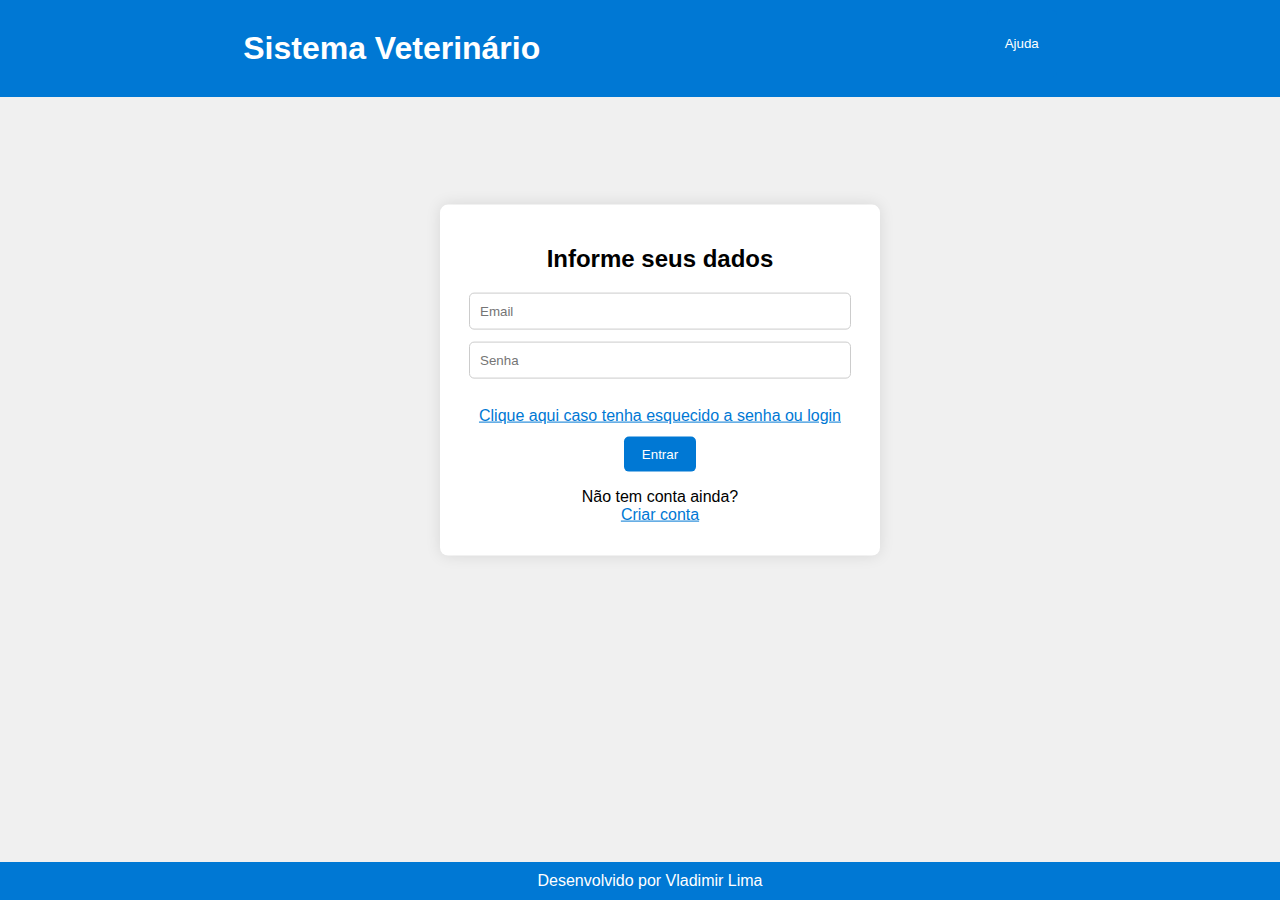
<file: index.html>
<!DOCTYPE html>
<html lang="en">
<head>
    <meta charset="UTF-8">
    <meta name="viewport" content="width=device-width, initial-scale=1.0">
    <link rel="stylesheet" href="styles.css">
    <title>Inicio - Sistema Veterinário</title>
</head>
<body>
    <header>
        <h1>Sistema Veterinário</h1>
        <div class="menu">
            <button id="open-help">Ajuda</button>     
        </div>      
    </header>
    <div class="login-container">
        <h2>Informe seus dados</h2>
        <form id="login-form">      
            <input type="text" id="username" required placeholder="Email">
            <input type="password" id="password" required placeholder="Senha">
            <p><a href="esqueceu-senha.html">Clique aqui caso tenha esquecido a senha ou login</a></p>
            <button type="submit">Entrar</button>
            <p>Não tem conta ainda? <a href="usuariocadastro.html"> <br>Criar conta</a></p>
        </form>
    </div>
    <footer id="developer-info">
        Desenvolvido por Vladimir Lima
        <div id="contact-info" style="display: none;">
            <p>Email: vladimirflima@outlook.com</p>
            <p>Telefone: (85) 99914-1919</p>
            <a href="https://www.linkedin.com/in/vladimirflima/">LinkedIn</a> <br><br>
            <a href="https://github.com/vladimirflima">GitHub!</a>
        </div>
    </footer>
    <script src="script-inicio.js"></script>
</body>
</html>
</file>
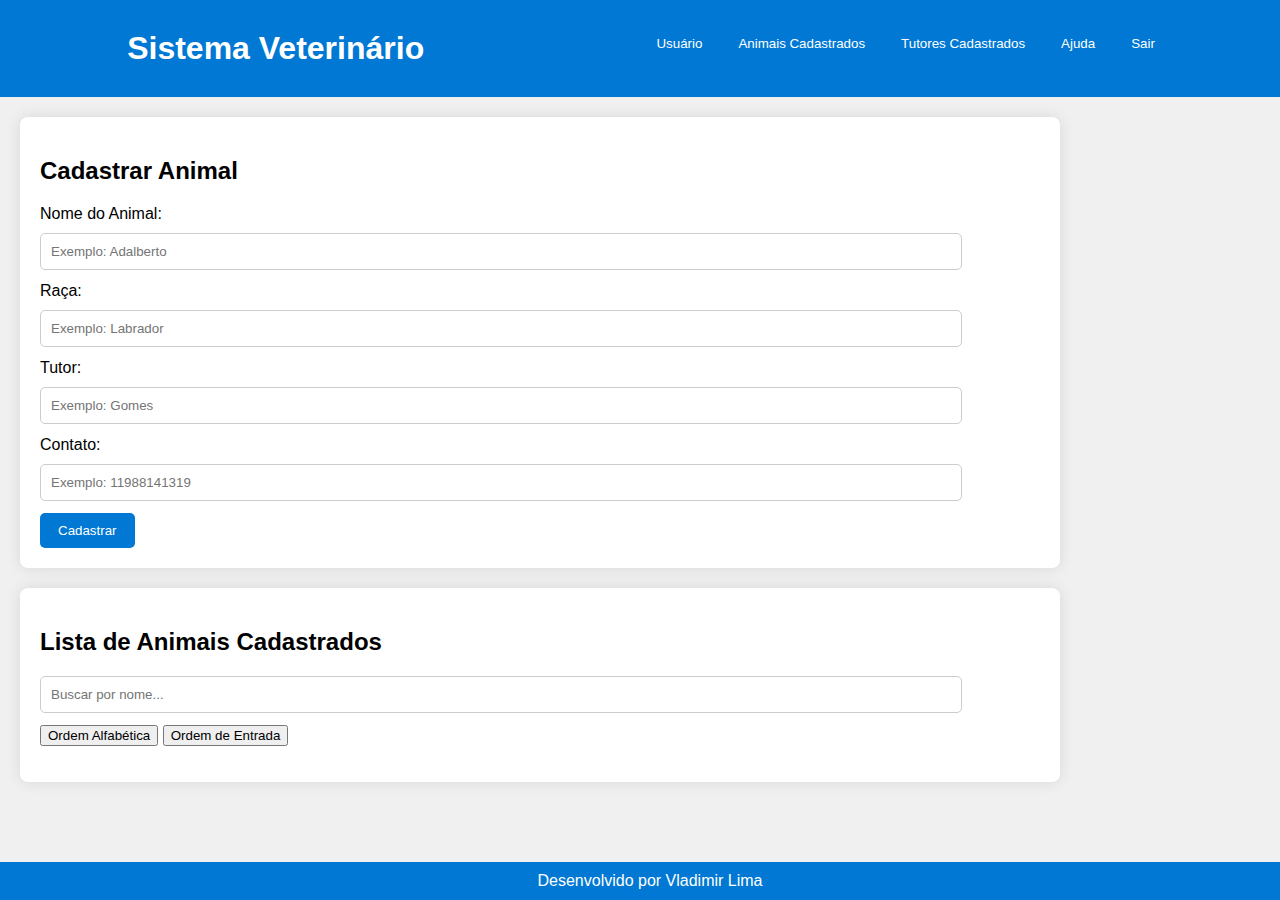
<file: animal.html>
<!DOCTYPE html>
<html lang="en">
<head>
    <meta charset="UTF-8">
    <meta name="viewport" content="width=device-width, initial-scale=1.0">
    <link rel="stylesheet" href="styles.css">
    <title>Cadastrar Animal - Sistema Veterinário</title>
</head>
<body>
    <header>
        <h1>Sistema Veterinário</h1>
        <div class="menu">
            <button id="open-usuario" class="desktop-menu">Usuário</button>
            <button id="open-animal" class="desktop-menu">Animais Cadastrados</button>
            <button id="open-owner" class="desktop-menu">Tutores Cadastrados</button>
            <button id="open-help" class="desktop-menu">Ajuda</button>
            <button id="logout" class="desktop-menu">Sair</button>
            
            <div class="menu-icon">&#9776;</div>
            
            <div class="dropdown-menu">
                <button id="open-usuario">Usuário</button>
                <button id="open-animal">Animais</button>
                <button id="open-owner">Tutores</button>
                <button id="open-help">Ajuda</button>
                <button id="logout">Sair</button>
            </div>
        </div>  
    </header>
    
    <div class="form-container">
        <h2>Cadastrar Animal</h2>
        <form id="animal-form">
            <label for="name">Nome do Animal:</label>
            <input type="text" id="name" required placeholder="Exemplo: Adalberto">

            <label for="breed">Raça:</label>
            <input type="text" id="breed" required placeholder="Exemplo: Labrador">

            <label for="owner">Tutor:</label>
            <input type="text" id="owner" required placeholder="Exemplo: Gomes">

            <label for="contact">Contato:</label>
            <input type="text" id="contact" required placeholder="Exemplo: 11988141319">
            <br>
            <button type="submit">Cadastrar</button>
        </form>
    </div>

    <div class="animal-list">
        <h2>Lista de Animais Cadastrados</h2>
        <input type="text" id="search-bar" placeholder="Buscar por nome...">
        <br>
        <button id="sort-alphabetically">Ordem Alfabética</button>
        <button id="sort-by-entry-time">Ordem de Entrada</button>
        <ul id="animal-list"></ul>
    </div>

   <footer id="developer-info">
        Desenvolvido por Vladimir Lima
        <div id="contact-info" style="display: none;">
            <p>Email: vladimirflima@outlook.com</p>
            <p>Telefone: (85) 99914-1919</p>
            <a href="https://www.linkedin.com/in/vladimirflima/">LinkedIn</a> <br><br>
            <a href="https://github.com/vladimirflima">GitHub!</a>
        </div>
    </footer>
    
    <script src="script-animal.js"></script>
</body>
</html>
</file>
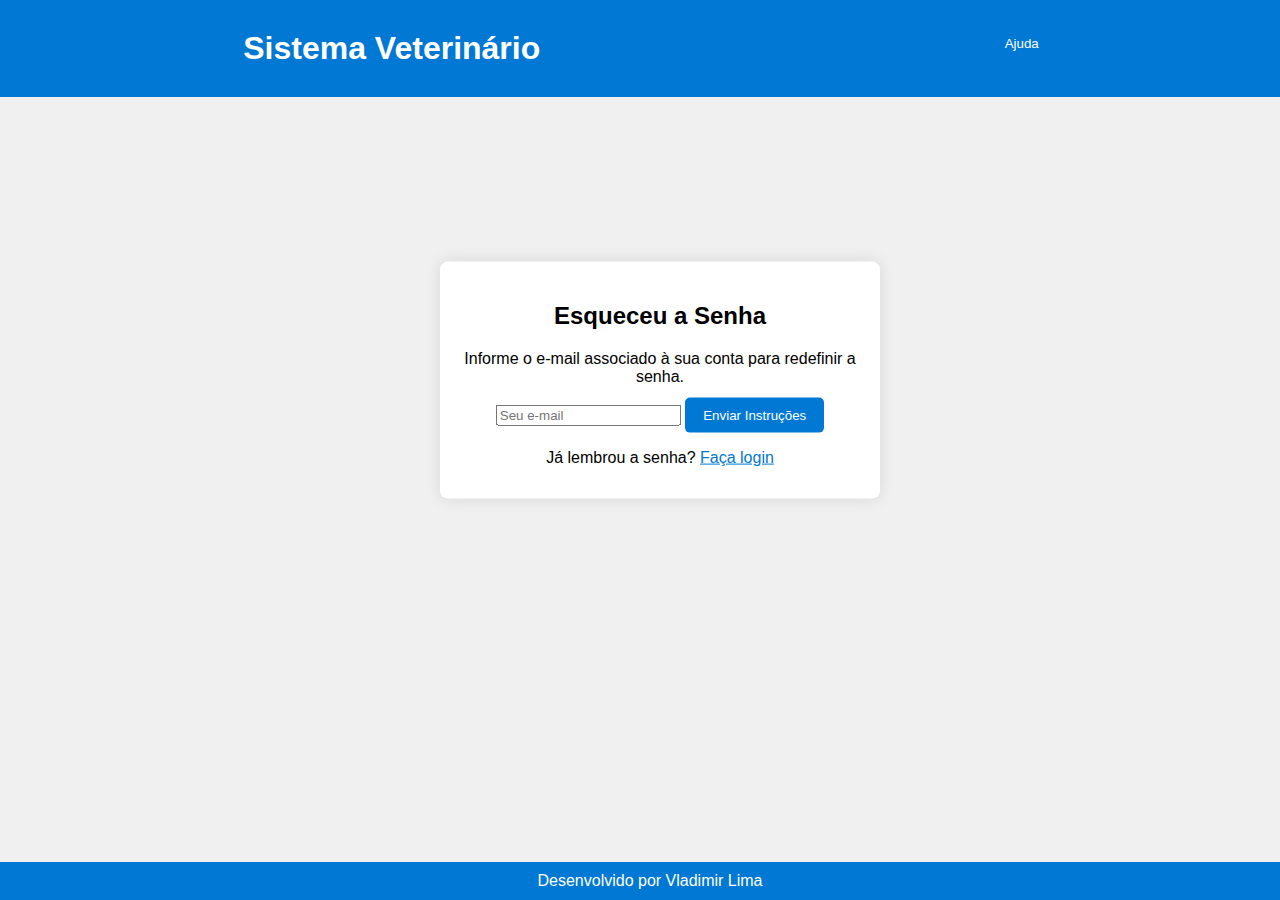
<file: esqueceu-senha.html>
<!DOCTYPE html>
<html lang="en">
<head>
    <meta charset="UTF-8">
    <meta name="viewport" content="width=device-width, initial-scale=1.0">
    <link rel="stylesheet" href="styles.css">
    <title>Esqueceu a Senha - Sistema Veterinário</title>
</head>
<body>
    <header>
        <h1>Sistema Veterinário</h1>
        <div class="menu">
            <button id="open-help">Ajuda</button>     
        </div>      
    </header>
    <div class="login-container">
        <h2>Esqueceu a Senha</h2>
        <form id="forgot-password-form">      
            <p>Informe o e-mail associado à sua conta para redefinir a senha.</p>
            <input type="email" id="email" required placeholder="Seu e-mail">
            <button type="submit">Enviar Instruções</button>
        </form>
        <p>Já lembrou a senha? <a href="inicio.html">Faça login</a></p>
    </div>
    <footer id="developer-info">
        Desenvolvido por Vladimir Lima
        <div id="contact-info" style="display: none;">
            <p>Email: vladimirflima@outlook.com</p>
            <p>Telefone: (85) 99914-1919</p>
            <a href="https://www.linkedin.com/in/vladimirflima/">LinkedIn</a> <br><br>
            <a href="https://github.com/vladimirflima">GitHub!</a>
        </div>
    </footer>
    <script src="script-esqueceu-senha.js"></script>
</body>
</html>
</file>
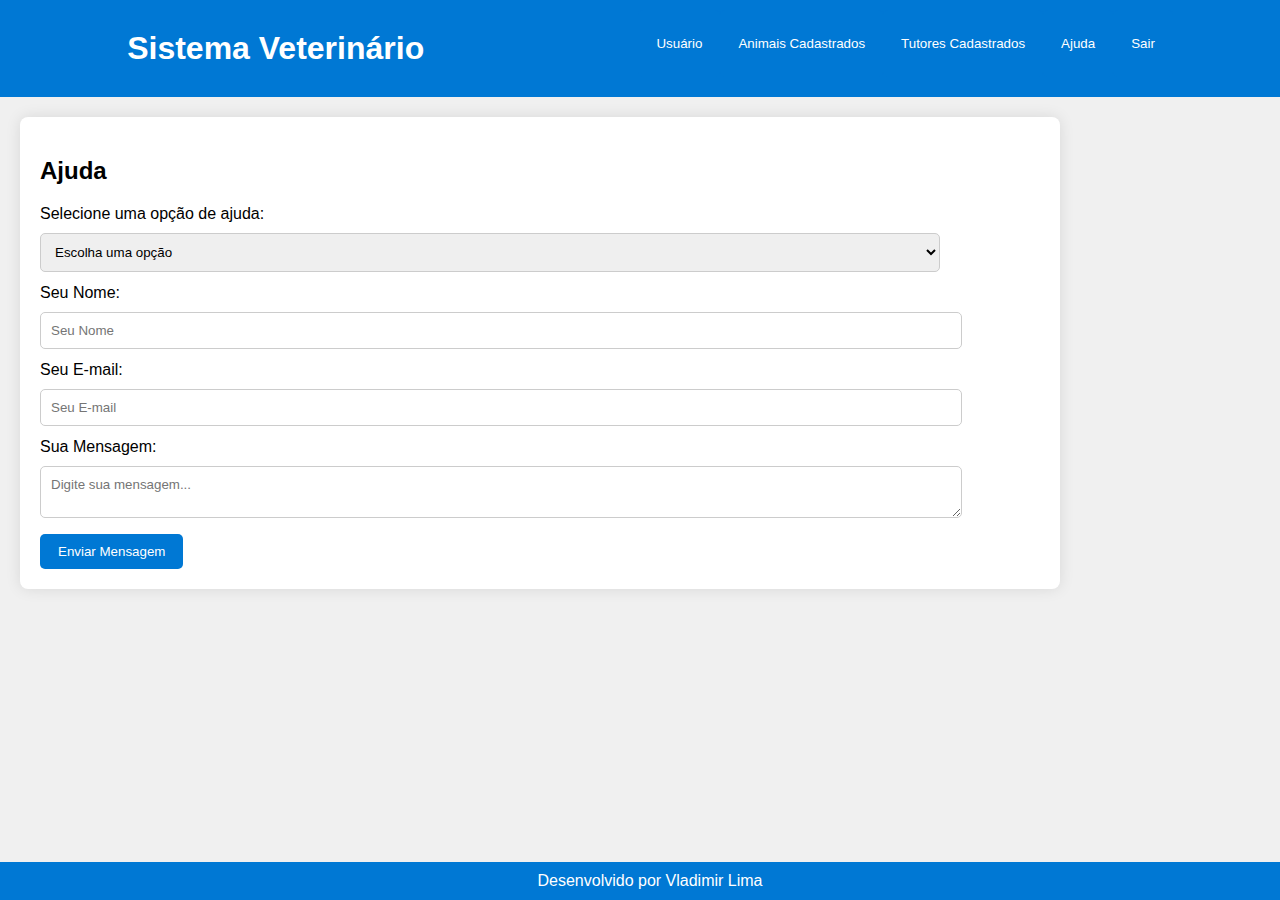
<file: help.html>
<!DOCTYPE html>
<html lang="en">
<head>
    <meta charset="UTF-8">
    <meta name="viewport" content="width=device-width, initial-scale=1.0">
    <link rel="stylesheet" href="styles.css">
    <title>Ajuda - Sistema Veterinário</title>
</head>
<body>
    <header>
        <h1>Sistema Veterinário</h1>
        <div class="menu">
            <button id="open-usuario">Usuário</button>
            <button id="open-animal">Animais Cadastrados</button>
            <button id="open-owner">Tutores Cadastrados</button>
            <button id="open-help">Ajuda</button>
            <button id="logout">Sair</button>
        </div>      
    </header>
    <div class="help-container-centralizado">
        <div class="form-container">
            <h2>Ajuda</h2>
            <form id="help-form">      
                <label for="help-option">Selecione uma opção de ajuda:</label>
                <select id="help-option" required>
                    <option value="" disabled selected>Escolha uma opção</option>
                    <option value="pet-not-appearing">Meu pet não está aparecendo</option>
                    <option value="exam-not-available">Meu pet aparece mas o exame dele não está disponível</option>
                    <option value="prescription-not-available">Meu veterinário disse que a receita ficaria disponível no portal, mas não está aparecendo</option>
                    <option value="schedule-appointment">Quero realizar um agendamento no Sistema Veterinário</option>
                    <option value="update-contacts">Não sei como alterar meus contatos</option>
                </select>
                
                <label for="name">Seu Nome:</label>
                <input type="text" id="name" required placeholder="Seu Nome">

                <label for="email">Seu E-mail:</label>
                <input type="email" id="email" required placeholder="Seu E-mail">

                <label for="message">Sua Mensagem:</label>
                <textarea id="message" required placeholder="Digite sua mensagem..."></textarea>

                <button type="submit">Enviar Mensagem</button>
            </form>
        </div>
    </div>
    <footer id="developer-info">
        Desenvolvido por Vladimir Lima
        <div id="contact-info" style="display: none;">
            <p>Email: vladimirflima@outlook.com</p>
            <p>Telefone: (85) 99914-1919</p>
            <a href="https://www.linkedin.com/in/vladimirflima/">LinkedIn</a> <br><br>
            <a href="https://github.com/vladimirflima">GitHub!</a>
        </div>
    </footer>
    <script src="script-help.js"></script>
</body>
</html>
</file>
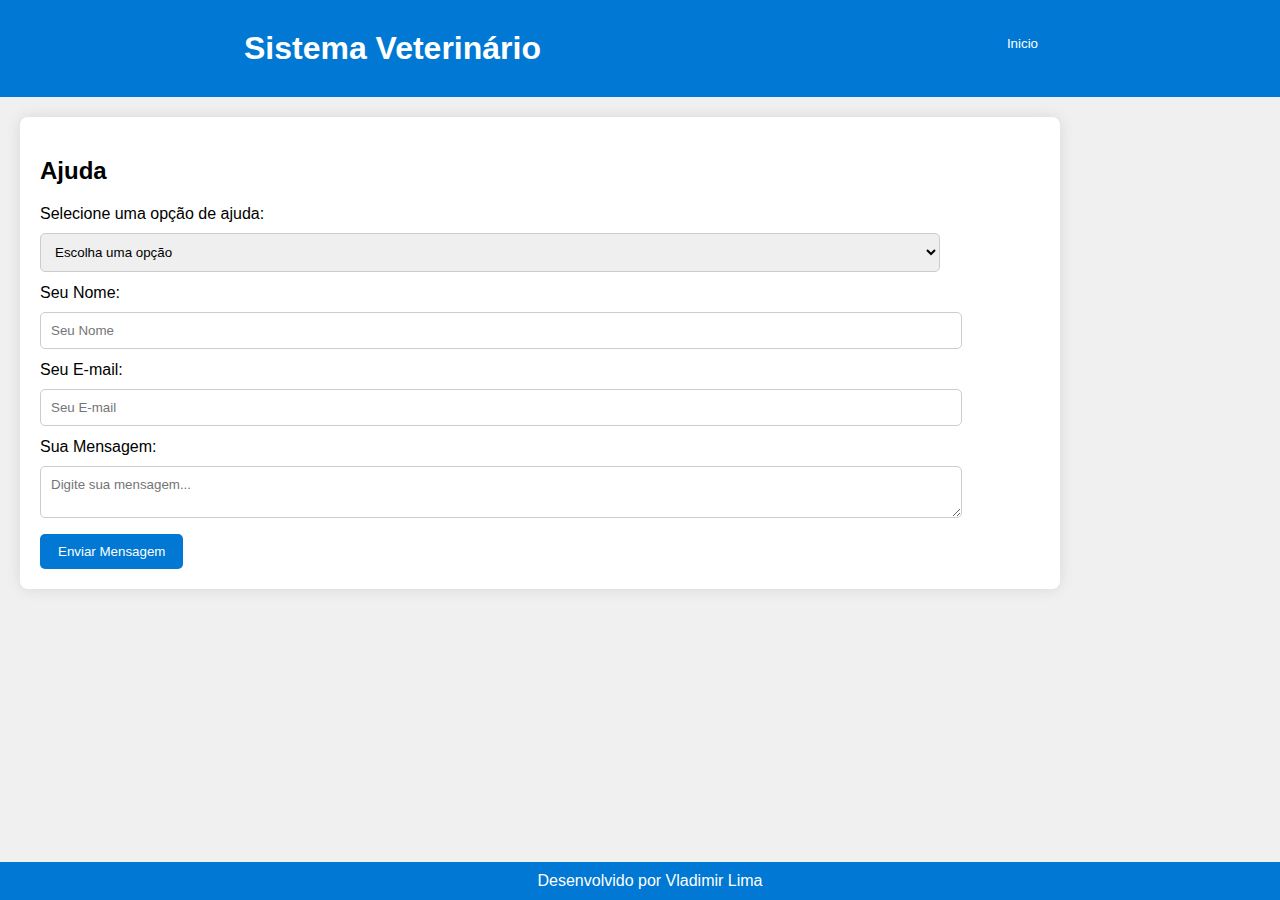
<file: help2.html>
<!DOCTYPE html>
<html lang="en">
<head>
    <meta charset="UTF-8">
    <meta name="viewport" content="width=device-width, initial-scale=1.0">
    <link rel="stylesheet" href="styles.css">
    <title>Ajuda - Sistema Veterinário</title>
</head>
<body>
    <header>
        <h1>Sistema Veterinário</h1>
        <div class="menu">         
            <button id="open-index">Inicio</button> 
        </div>
    </header>
    <div class="help-container-centralizado">
        <div class="form-container">
            <h2>Ajuda</h2>
                <form id="help-form">      
                    <label for="help-option">Selecione uma opção de ajuda:</label>
                    <select id="help-option" required>
                        <option value="" disabled selected>Escolha uma opção</option>
                        <option value="pet-not-appearing">Meu pet não está aparecendo</option>
                        <option value="exam-not-available">Meu pet aparece mas o exame dele não está disponível</option>
                        <option value="prescription-not-available">Meu veterinário disse que a receita ficaria disponível no portal, mas não está aparecendo</option>
                        <option value="schedule-appointment">Quero realizar um agendamento no Sistema Veterinário</option>
                        <option value="update-contacts">Não sei como alterar meus contatos</option>
                    </select>
                    
                    <label for="name">Seu Nome:</label>
                    <input type="text" id="name" required placeholder="Seu Nome">

                    <label for="email">Seu E-mail:</label>
                    <input type="email" id="email" required placeholder="Seu E-mail">

                    <label for="message">Sua Mensagem:</label>
                    <textarea id="message" required placeholder="Digite sua mensagem..."></textarea>

                    <button type="submit">Enviar Mensagem</button>
                </form>
        </div>
    </div>
<footer id="developer-info">
        Desenvolvido por Vladimir Lima
        <div id="contact-info" style="display: none;">
            <p>Email: vladimirflima@outlook.com</p>
            <p>Telefone: (85) 99914-1919</p>
            <a href="https://www.linkedin.com/in/vladimirflima/">LinkedIn</a> <br><br>
            <a href="https://github.com/vladimirflima">GitHub!</a>
        </div>
    </footer>
    <script src="script-help2.js"></script>
</body>
</html>
</file>
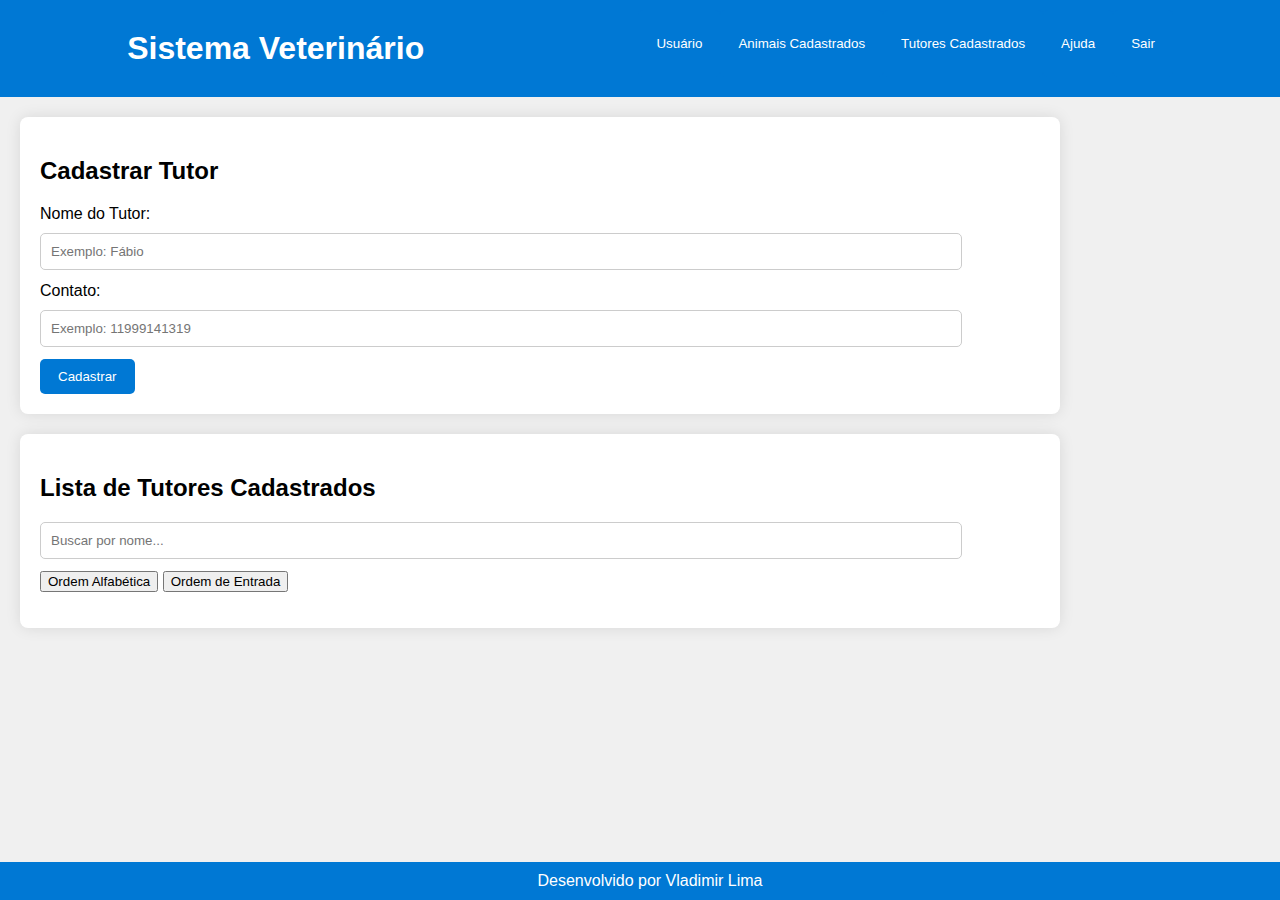
<file: tutor.html>
<!DOCTYPE html>
<html lang="en">
<head>
    <meta charset="UTF-8">
    <meta name="viewport" content="width=device-width, initial-scale=1.0">
    <link rel="stylesheet" href="styles.css">
    <title>Cadastrar Tutores - Sistema Veterinário</title>
</head>
<body>
    <header>
        <h1>Sistema Veterinário</h1>
        <div class="menu">
            <button id="open-usuario">Usuário</button>
            <button id="open-animal">Animais Cadastrados</button>
            <button id="open-owner">Tutores Cadastrados</button>
            <button id="open-help">Ajuda</button>
            <button id="logout">Sair</button>
            <div class="menu-icon">&#9776;</div>
        <div class="dropdown-menu">
            <button id="open-usuario">Usuário</button>
            <button id="open-animal">Animais Cadastrados</button>
            <button id="open-owner">Tutores Cadastrados</button>
            <button id="open-help">Ajuda</button>
            <button id="logout">Sair</button>
        </div>
        </div>
        
    </header>

        <div class="form-container">
            <h2>Cadastrar Tutor</h2>
            <form id="owner-form">
                <label for="name">Nome do Tutor:</label>
                <input type="text" id="name" required placeholder="Exemplo: Fábio">         
                <label for="contact">Contato:</label>
                <input type="text" id="contact" required placeholder="Exemplo: 11999141319">
                <br>
                <button type="submit">Cadastrar</button>
            </form>
        </div>

        <div class="owner-list">
            <h2>Lista de Tutores Cadastrados</h2>
            <input type="text" id="search-bar" placeholder="Buscar por nome...">
            <br>
            <button id="sort-alphabetically">Ordem Alfabética</button>
            <button id="sort-by-entry-time">Ordem de Entrada</button>
            <ul id="owner-list"></ul>
        </div>
    
    <footer id="developer-info">
        Desenvolvido por Vladimir Lima
        <div id="contact-info" style="display: none;">
            <p>Email: vladimirflima@outlook.com</p>
            <p>Telefone: (85) 99914-1919</p>
            <a href="https://www.linkedin.com/in/vladimirflima/">LinkedIn</a> <br><br>
            <a href="https://github.com/vladimirflima">GitHub!</a>
        </div>
    </footer>
    
    <script src="script-tutor.js"></script>
</body>
</html>
</file>
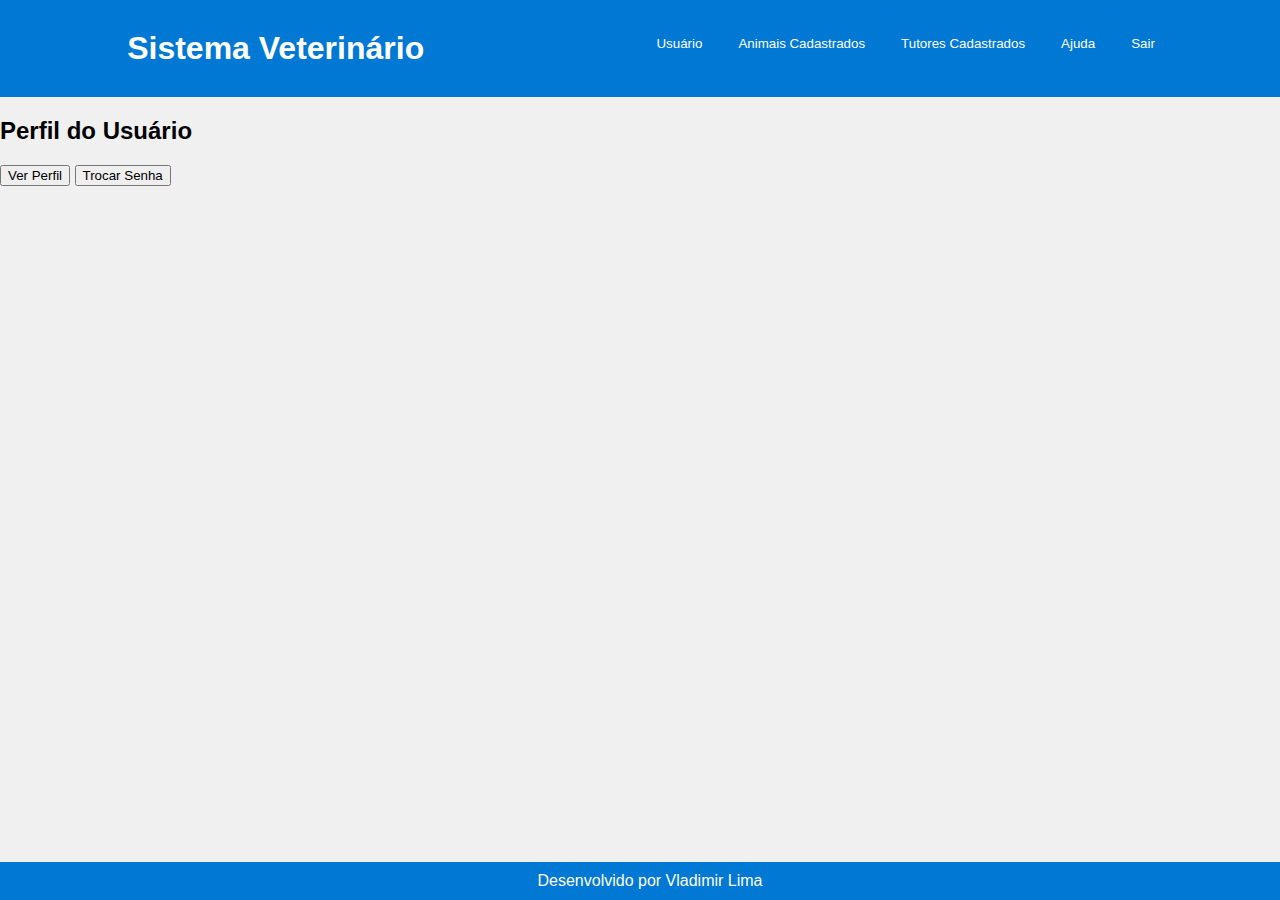
<file: usuario.html>
<!DOCTYPE html>
<html lang="en">
<head>
    <meta charset="UTF-8">
    <meta name="viewport" content="width=device-width, initial-scale=1.0">
    <link rel="stylesheet" href="styles.css">
    <title>Perfil do Usuário - Sistema Veterinário</title>
</head>
<body>
    <header>
        <h1>Sistema Veterinário</h1>
        <div class="menu">
            <button id="open-usuario">Usuário</button>
            <button id="open-animal">Animais Cadastrados</button>
            <button id="open-owner">Tutores Cadastrados</button>
            <button id="open-help">Ajuda</button>
            <button id="logout">Sair</button>
        </div>
    </header>

    <div class="profile-container">
        <h2>Perfil do Usuário</h2>
        <p id="user-name"></p> 
            <button id="view-profile">Ver Perfil</button>
            <button id="change-password">Trocar Senha</button> 
          
    </div>
   
    <div class="options-container">
    </div>

    <div class="change-password-container" id="change-password-container" style="display: none;">
        <h2>Trocar Senha</h2>
        <form id="change-password-form">
            <label for="current-password">Senha Atual:</label>
            <input type="password" id="current-password" required>

            <label for="new-password">Nova Senha:</label>
            <input type="password" id="new-password" required>

            <button type="submit">Trocar Senha</button>
        </form>
    </div>


    <footer id="developer-info">
        Desenvolvido por Vladimir Lima
        <div id="contact-info" style="display: none;">
            <p>Email: vladimirflima@outlook.com</p>
            <p>Telefone: (85) 99914-1919</p>
            <a href="https://www.linkedin.com/in/vladimirflima/">LinkedIn</a> <br><br>
            <a href="https://github.com/vladimirflima">GitHub!</a>
        </div>
    </footer>

    <script src="script-usuario.js"></script>
</body>
</html>
</file>
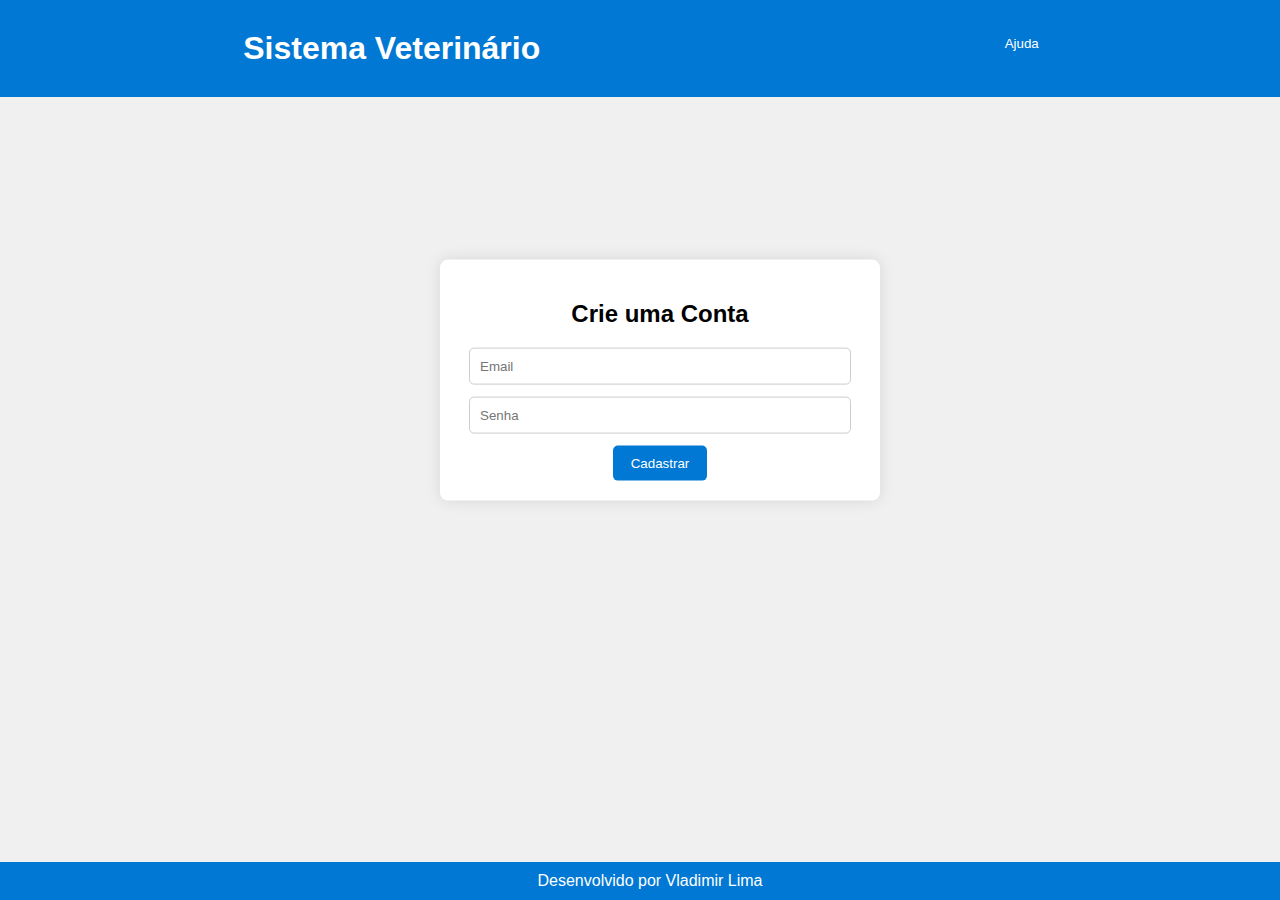
<file: usuariocadastro.html>
<!DOCTYPE html>
<html lang="en">
<head>
    <meta charset="UTF-8">
    <meta name="viewport" content="width=device-width, initial-scale=1.0">
    <link rel="stylesheet" href="styles.css">
    <title>Cadastro Usuário - Sistema Veterinário</title>
</head>
<body>
    <header>
        <h1>Sistema Veterinário</h1>
        <div class="menu">
            <button id="open-help">Ajuda</button>
        </div>
        
    </header>
    <div class="login-container">
        <h2>Crie uma Conta</h2>
        <form id="signup-form">
            <input type="text" id="signup-username" required placeholder="Email">
            <input type="password" id="signup-password" required placeholder="Senha">
            <br>
            <button type="submit">Cadastrar</button>
        </form>
    </div>
    <footer id="developer-info">
        Desenvolvido por Vladimir Lima
        <div id="contact-info" style="display: none;">
            <p>Email: vladimirflima@outlook.com</p>
            <p>Telefone: (85) 99914-1919</p>
            <a href="https://www.linkedin.com/in/vladimirflima/">LinkedIn</a> <br><br>
            <a href="https://github.com/vladimirflima">GitHub!</a>
        </div>
    </footer>
    <script src="script-cadastro.js"></script>
</body>
</html>
</file>
<file: styles.css>
/* Estilo para o ícone de menu de hambúrguer */
.menu-icon {
    display: none;
    font-size: 24px;
    cursor: pointer;
}

/* Estilo para o menu suspenso */
.dropdown-menu {
    display: none; /* Oculto inicialmente */
    flex-direction: column;
    position: absolute;
    top: 100%;
    left: 50%;
    transform: translateX(-50%); /* Garante a centralização completa */
    background-color: #0078D4;
    z-index: 10; /* Certifique-se de que esteja acima de outros elementos */
    padding: 10px;
    max-height: 300px; /* Altura máxima, se aplicável */
    border-radius: 5px;
    box-shadow: 0 4px 6px rgba(0, 0, 0, 0.1); /* Pequena sombra para destaque */
}

.dropdown-menu button {
    background-color: #fff;
    color: #0078D4;
    border: none;
    border-radius: 5px;
    padding: 10px;
    margin: 5px 0; /* Espaçamento entre os botões */
    text-align: left;
    cursor: pointer;
    transition: background-color 0.3s ease;
}

.dropdown-menu button:hover {
    background-color: #005A8E;
    color: #fff;
}

.dropdown-menu.active {
    display: flex; /* Aparece ao adicionar a classe `active` */
    //min-height: 200px; /* Garante que o menu tenha espaço para os botões */
    //min-width: 200px;
    padding: 10px; /* Espaçamento interno para os itens */
   
}

.desktop-menu {
    display: block; /* Exibe os botões no desktop */
}


/* Adicione a classe 'responsive' quando a largura da tela for menor */
@media screen and (max-width: 768px) {
    .dropdown-menu {
        position: absolute;
        top: calc(100% + 10px); /* 10px de espaçamento abaixo do menu-icon */
        left: 0; /* Alinha à esquerda */
        transform: none; /* Remove a centralização horizontal */
        width: 100%; /* Faz o menu ocupar toda a largura do container */
    }

    .menu button {
        margin-bottom: 10px;
    }

    .menu-icon {
        display: block; /* Visível em telas pequenas */
    }

    .desktop-menu {
        display: none; /* Oculta os botões no mobile */
    }

    .menu button {
        display: none;
    }

    .menu button.active {
        display: block;
    }
}


/* Estilos para o cabeçalho */
header {
    background-color: #0078D4;
    color: #fff;
    text-align: center;
    padding: 10px;
    display: flex;
    justify-content: space-around;
}

.container {
    max-width: 800px;
    margin: 0 auto;
    padding: 20px;
}

.menu {
    display: flex;
    justify-content: space-around;
    margin-bottom: 10px;
}

.menu button {
    background-color: #0078D4;
    color: #fff;
    border: none;
    border-radius: 5px;
    padding: 10px 18px;
    cursor: pointer;
    transition: background-color 0.3s ease;
}

button:hover {
    background-color: #005A8E;
}

body {
    font-family: 'Segoe UI', Tahoma, Geneva, Verdana, sans-serif;
    background-color: #f0f0f0;
    margin: 0;
    padding: 0;
    
}

.container-centralizado {
    position: absolute;
    top: 50%;
    left: 50%;
    transform: translate(-50%, -50%);
    width: 1000px
}

h1 {
    background-color: #0078D4;
    color: #fff;
    text-align: center;
    padding: 20px;
    margin: 0;
}
.login-container p {
    margin-bottom: 12px; /* Aumenta a margem abaixo do link "Clique aqui caso tenha esquecido a senha ou login" */
}

.login-container a {
    color: #0078D4;
}

.login-container {
    text-align: center;
    position: absolute;
    top: 40%;
    left: 50%;
    transform: translate(-50%, -50%);
    background-color: #fff;
    border-radius: 8px;
    box-shadow: 0 0 15px rgba(0, 0, 0, 0.1);
    padding: 20px;
    margin: 20px;
    max-width: 400px;
}

.login-container a:hover {
    text-decoration: underline;
}

.animal-list {
    background-color: #fff;
    border-radius: 8px;
    box-shadow: 0 0 15px rgba(0, 0, 0, 0.1);
    padding: 20px;
    margin: 20px;
    max-width: 1000px;  
}

.owner-list {
    background-color: #fff;
    border-radius: 8px;
    box-shadow: 0 0 15px rgba(0, 0, 0, 0.1);
    padding: 20px;
    margin: 20px;
    max-width: 1000px;   
}

.form-container {
    background-color: #fff;
    border-radius: 8px;
    box-shadow: 0 0 15px rgba(0, 0, 0, 0.1);
    padding: 20px;
    margin: 20px;
    max-width: 1000px;
}

form label {
    display: block;
    margin-bottom: 10px;
}

input[type="text"] {
    width: 90%;
    padding: 10px;
    border: 1px solid #ccc;
    border-radius: 5px;
    margin-bottom: 12px;
}

input[type="password"] {
    width: 90%;
    padding: 10px;
    border: 1px solid #ccc;
    border-radius: 5px;
    margin-bottom: 12px;
}

button[type="submit"] {
    background-color: #0078D4;
    color: #fff;
    border: none;
    border-radius: 5px;
    padding: 10px 18px;
    cursor: pointer;
    transition: background-color 0.3s ease;
}

button[type="submit"]:hover {
    background-color: #005A8E;
}



ul {
    list-style: none;
    padding: 0;
}

li {
    background-color: #f5f5f5;
    border: 1px solid #ccc;
    border-radius: 8px;
    padding: 16px;
    margin: 12px 0;
}


/* Estilo para o modal de ajuda */
.modal {
    display: none;
    position: fixed;
    z-index: 1;
    left: 0;
    top: 0;
    width: 100%;
    height: 100%;
    overflow: auto;
    background-color: rgba(0, 0, 0, 0.5);
}

.modal-content {
    background-color: #fefefe;
    margin: 15% auto;
    padding: 20px;
    border: 1px solid #888;
    width: 50%;
}

.close {
    color: #aaa;
    float: right;
    font-size: 28px;
    font-weight: bold;
}

.close:hover,
.close:focus {
    color: black;
    text-decoration: none;
    cursor: pointer;
}


/* Estilos para o rodapé */
footer {
    background-color: #0078D4;
    color: #fff;
    text-align: center;
    padding: 10px;
    position: fixed;
    bottom: 0;
    width: 100%;
}

@media screen and (max-width: 768px) {
    .form-container, .animal-list, .form-container, .owner-list, .login-container {
        margin: 10px;
    }
    .form-container, .animal-list, .form-container, .owner-list, .login-container, li {
        padding: 10px;
    }
    h1 {
        padding: 15px;
    }
}
.open-index {
    
 }
#help-form {
   
}

#help-option {
    font-family: 'Segoe UI', Tahoma, Geneva, Verdana, sans-serif;
    width: 90%;
    padding: 10px;
    border: 1px solid #ccc;
    border-radius: 5px;
    margin-bottom: 12px;
}

#help-form label {
    
}

#help-form input[type="text"], #help-form input[type="email"] {
    width: 90%;
    padding: 10px;
    border: 1px solid #ccc;
    border-radius: 5px;
    margin-bottom: 12px;
}

#help-form textarea {
    font-family: 'Segoe UI', Tahoma, Geneva, Verdana, sans-serif;
    width: 90%;
    max-height: 200px; /* Defina o valor desejado para a altura máxima */
    padding: 10px;
    border: 1px solid #ccc;
    border-radius: 5px;
    margin-bottom: 12px;
    resize: vertical; /* Permite redimensionar verticalmente apenas */
}

#help-form button[type="submit"] {

}

#help-form button[type="submit"]:hover {

}

#help-container {
    background-color: #fff;
    border-radius: 8px;
    box-shadow: 0 0 15px rgba(0, 0, 0, 0.1);
    padding: 20px;
    margin: 20px;
}

//PAGINA USUARIO
#profile-container,
#change-password-container,
.options-container {
    background-color: #fff;
    border-radius: 8px;
    box-shadow: 0 0 15px rgba(0, 0, 0, 0.1);
    padding: 20px;
    margin: 20px;
}

#profile-container h2,
#change-password-container h2 {
    background-color: #fff;
    border-radius: 8px;
    box-shadow: 0 0 15px rgba(0, 0, 0, 0.1);
    padding: 20px;
    margin: 20px;
}

#profile-container p {
    /* Adicione os estilos necessários para o parágrafo dentro do perfil do usuário */
    margin-bottom: 12px;
}

#change-password-form label {
    display: block;
    margin-bottom: 10px;
}

#change-password-form input[type="password"] {
    width: 90%;
    padding: 10px;
    border: 1px solid #ccc;
    border-radius: 5px;
    margin-bottom: 12px;
}

#change-password-form button[type="submit"] {
    background-color: #0078D4;
    color: #fff;
    border: none;
    border-radius: 5px;
    padding: 10px 18px;
    cursor: pointer;
    transition: background-color 0.3s ease;
}

#change-password-form button[type="submit"]:hover {
    background-color: #005A8E;
}

.options-container button {
    background-color: #0078D4;
    color: #fff;
    border: none;
    border-radius: 5px;
    padding: 10px 18px;
    cursor: pointer;
    transition: background-color 0.3s ease;
}

.options-container button:hover {
    background-color: #005A8E;
}
</file>
